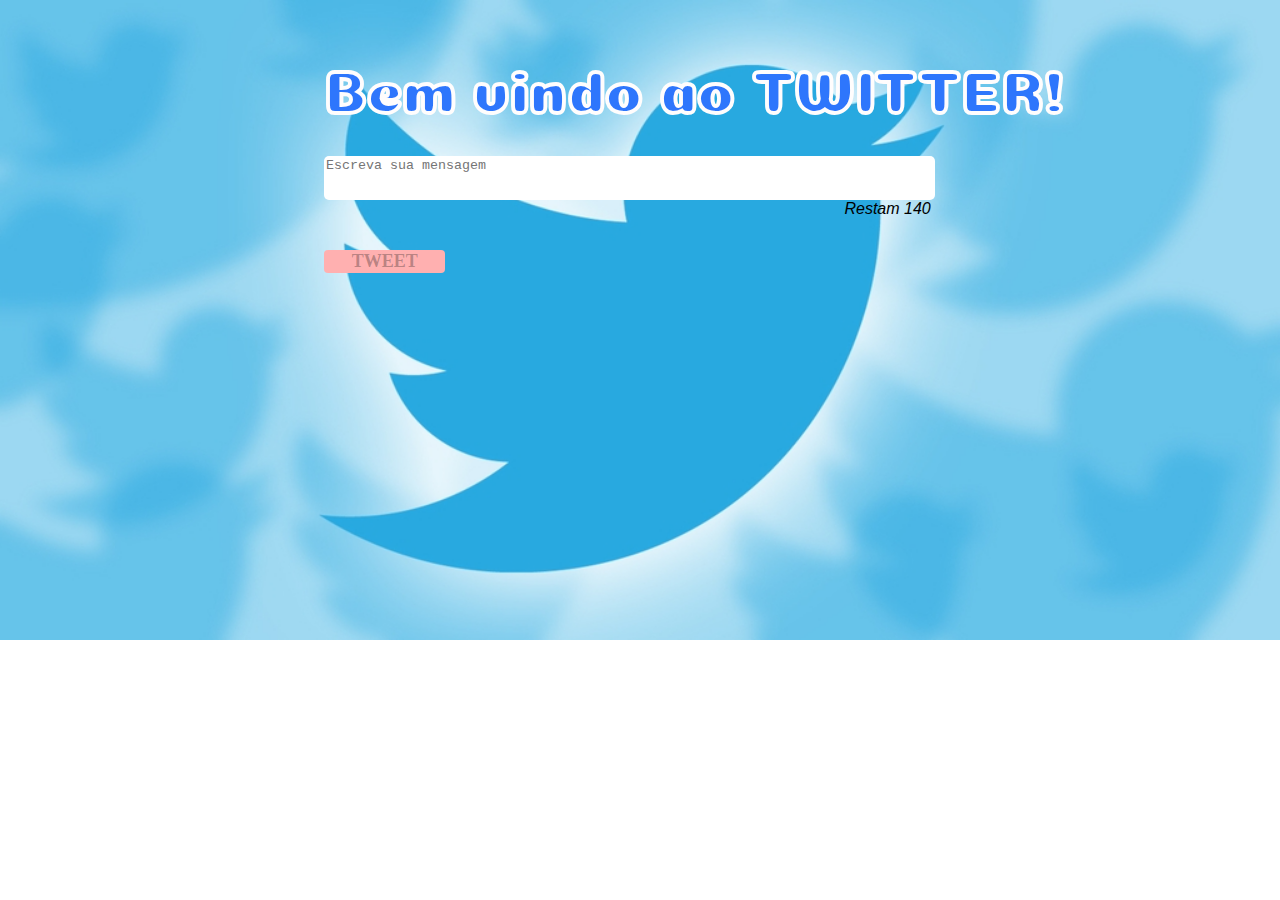
<file: index.html>
<!DOCTYPE html>
<html>
  <head>
    <meta charset="utf-8">
    <meta name="viewport" content="width=device-width">
    <title>TWITTER</title>
    <link href="style.css" rel="stylesheet" type="text/css" />
    <link href="https://fonts.googleapis.com/css?family=Coiny|Lobster+Two" rel="stylesheet"> 
  </head>
    <body>
      <container class="container">
          <!-- <aside id="perfil">
            <img src="perfil.png"></img>
          </aside> -->
        <h1>Bem vindo ao TWITTER!</h1>
        <form class="form">
          <textarea onkeyup="countChar(this.value); autoResize()" type="text" id="textbox" placeholder="Escreva sua mensagem"></textarea>
          <span id="cont" >Restam 140</br></span>
          <p></p>
          <input value="TWEET" id="tweet" type="submit"/>
          <p id="display-message"></p>
        </form>
      </container>

      <script src="script.js"></script>
      <script src="moment.js"></script>
    </body>
</html>
</file>
<file: style.css>
#textbox{
  width: 200px;
  min-height: 40px;
  max-height: auto;
  resize: none;
  overflow: hidden;
}

body{
  background-image: url('twitter.jpg');
  background-repeat: no-repeat;
  background-size: 100%; 
}

/* #perfil{
  max-width:180px;
  max-height:150px;
  width: auto;
  height: auto;
  float: left;
} */

.container{
  width: 80%;
  height: 80%;
  display: flex;
  flex-direction: column;
  padding: 0% 10% 0% 25%;
  margin-top: 10px;
}

h1{
  -webkit-text-stroke-width: 2px;
  -webkit-text-stroke-color: rgb(255, 253, 253);
  font-family: 'Coiny', cursive;
  font-size: 60px;
  color: rgb(46, 118, 252);
}

.form{
  width: 60%;
  height: 60%;  
  display: flex;
  flex-direction: column;
}

#textbox{
  border-radius: 5px;
  border-style: none;
  width: 100%;
  height: 100%;
}

#cont{
  font-family: 'Franklin Gothic Medium', 'Arial Narrow', Arial, sans-serif;
  font-style: italic;
  text-align: right;
}

#tweet{
  width: 20%;
  height: 50%;
  border-radius: 4px;
  background-color: rgb(255, 176, 176); 
  font-family: fantasy;
  font-size: large;
  border-style: none;
  font-weight: bold;
}

#display-message{
  font-family: Cambria, Cochin, Georgia, Times, 'Times New Roman', serif ;
  font-weight: bold;
  font-style: italic;
  font-size: 20px;
  border-bottom-color: blueviolet;
  word-break: normal;
}
</file>
